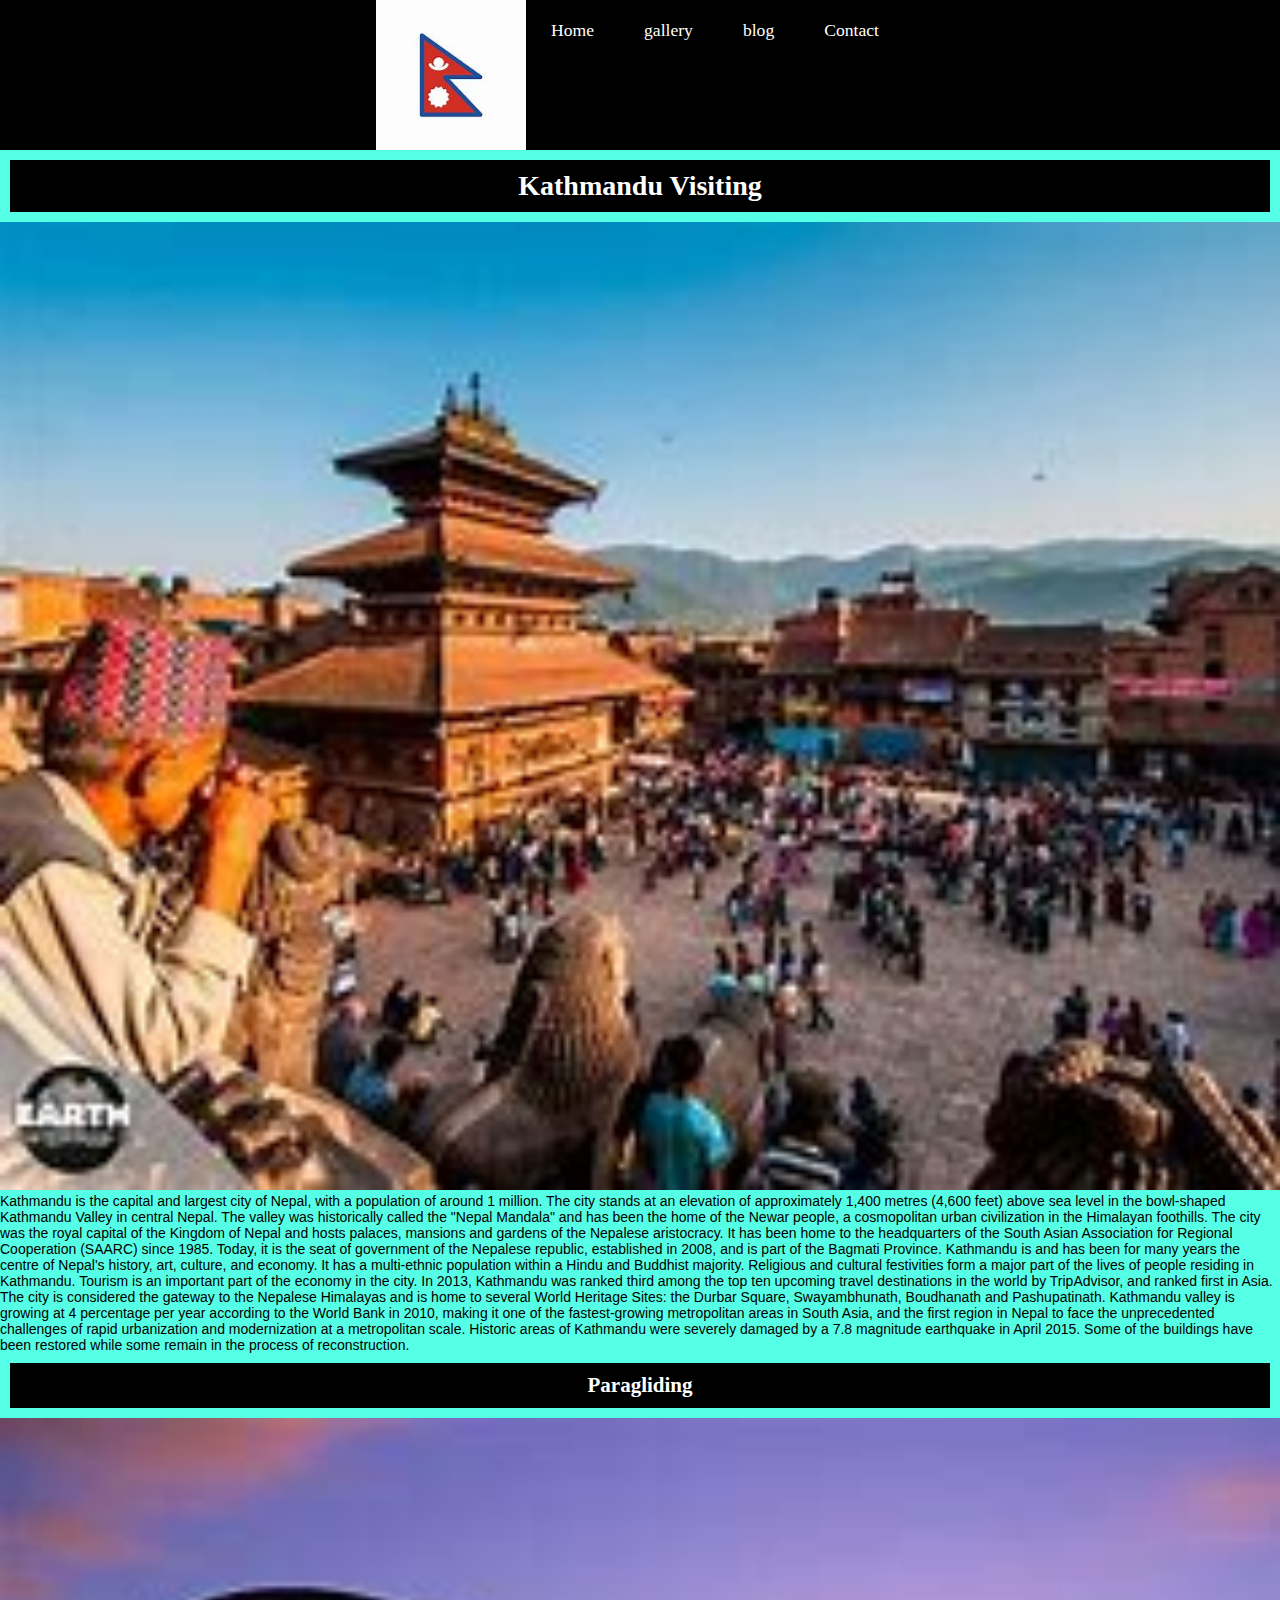
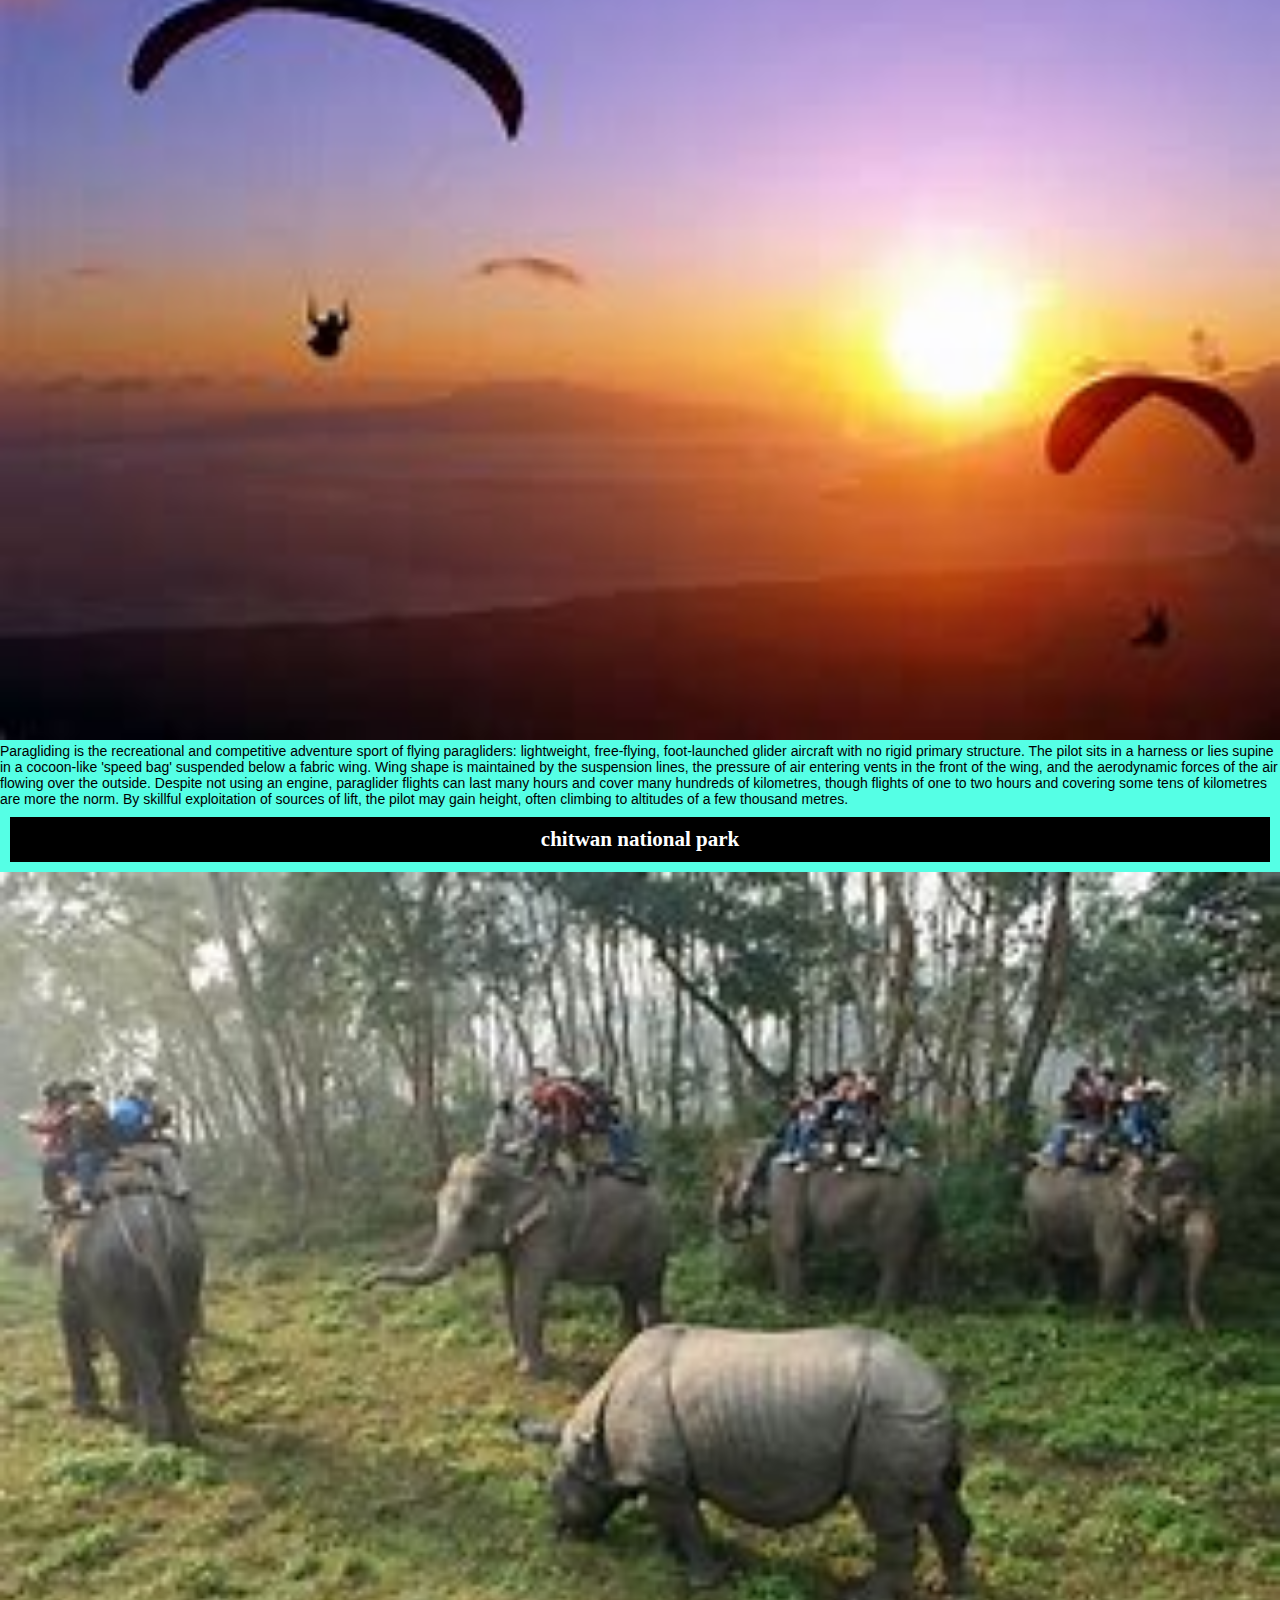
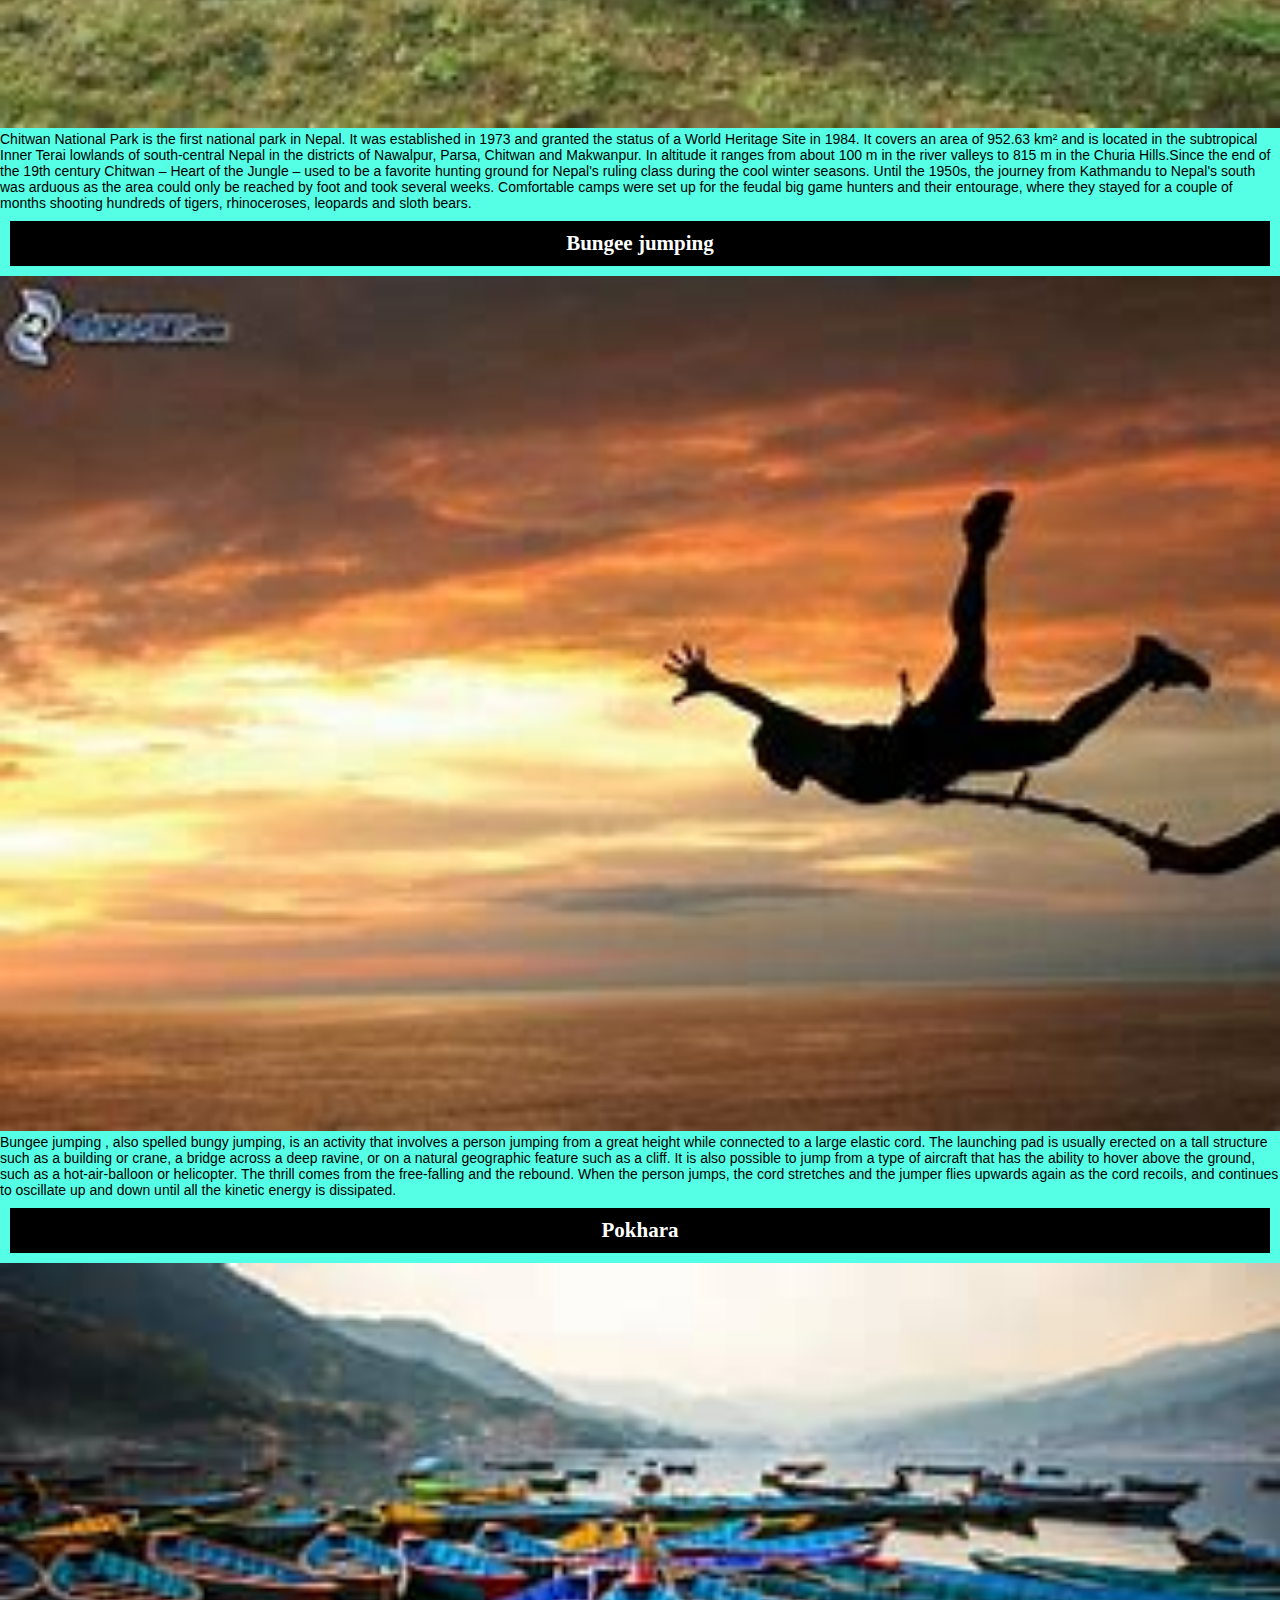
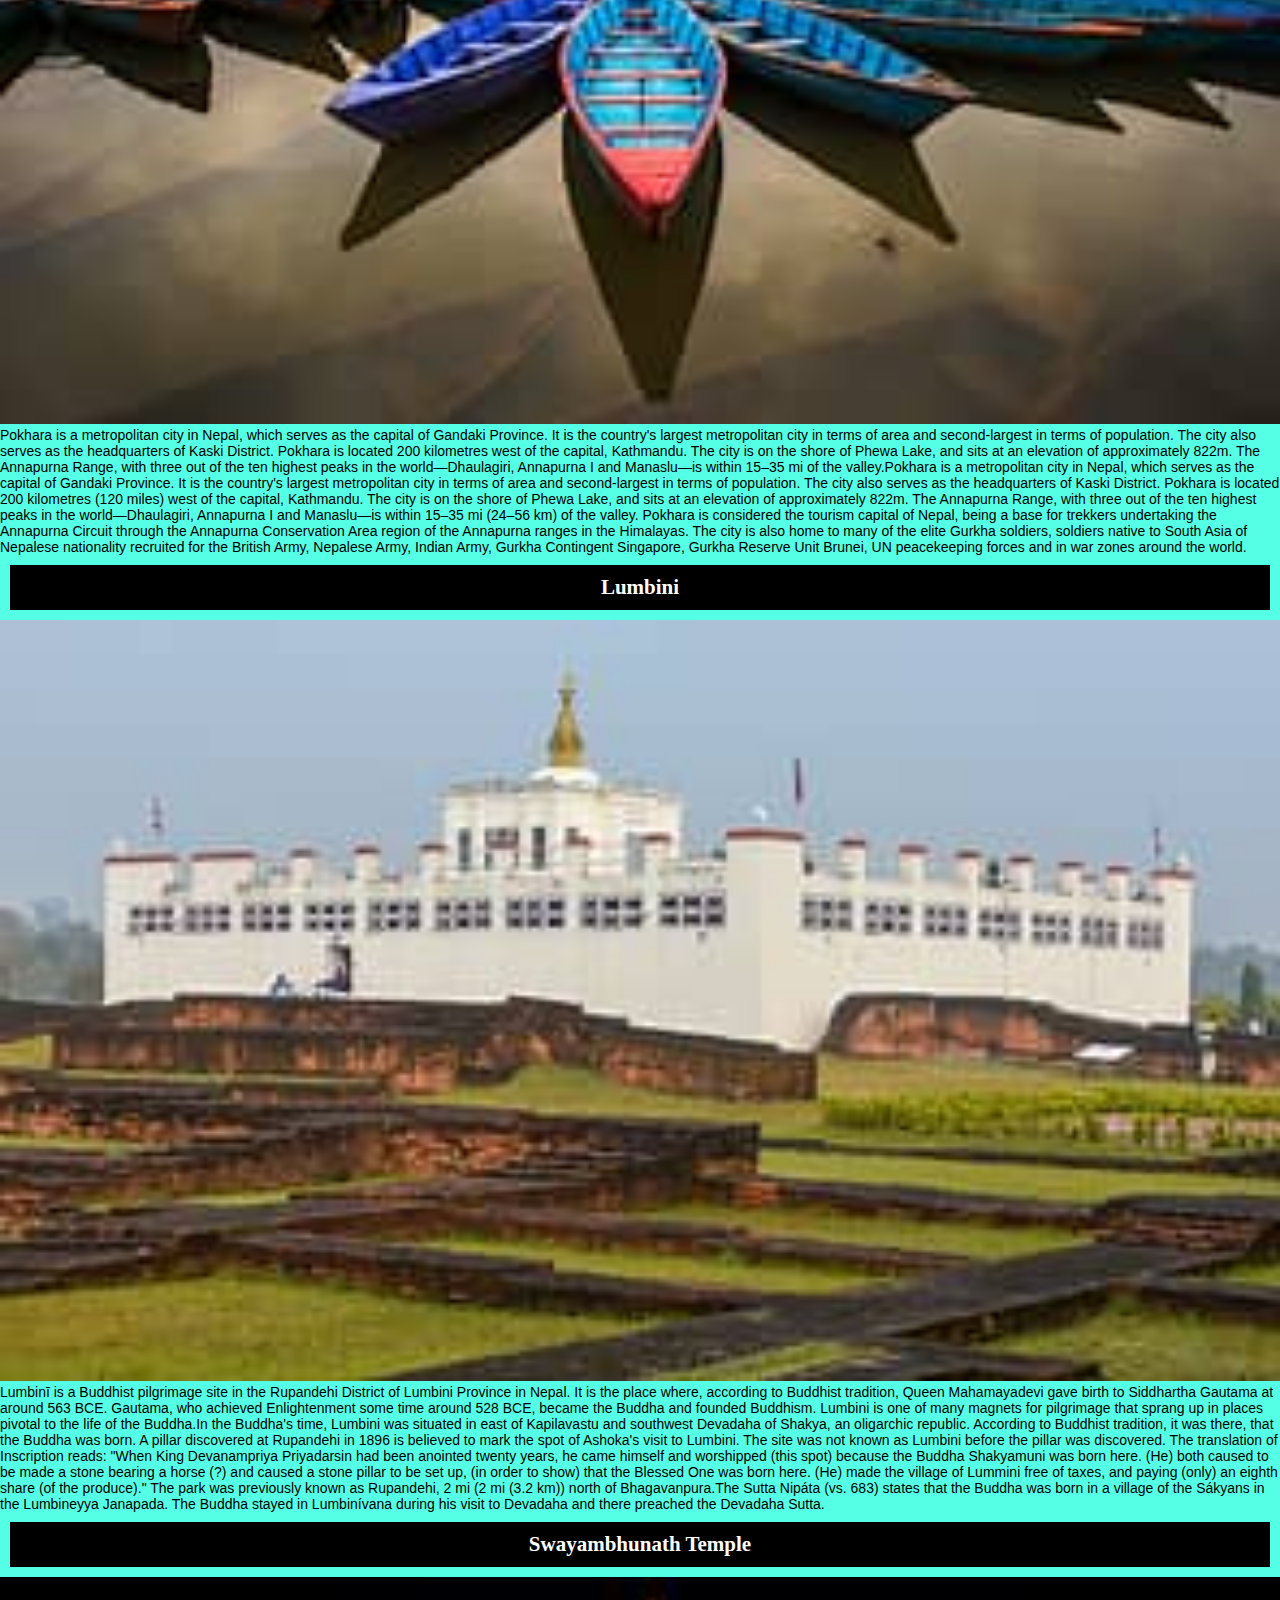
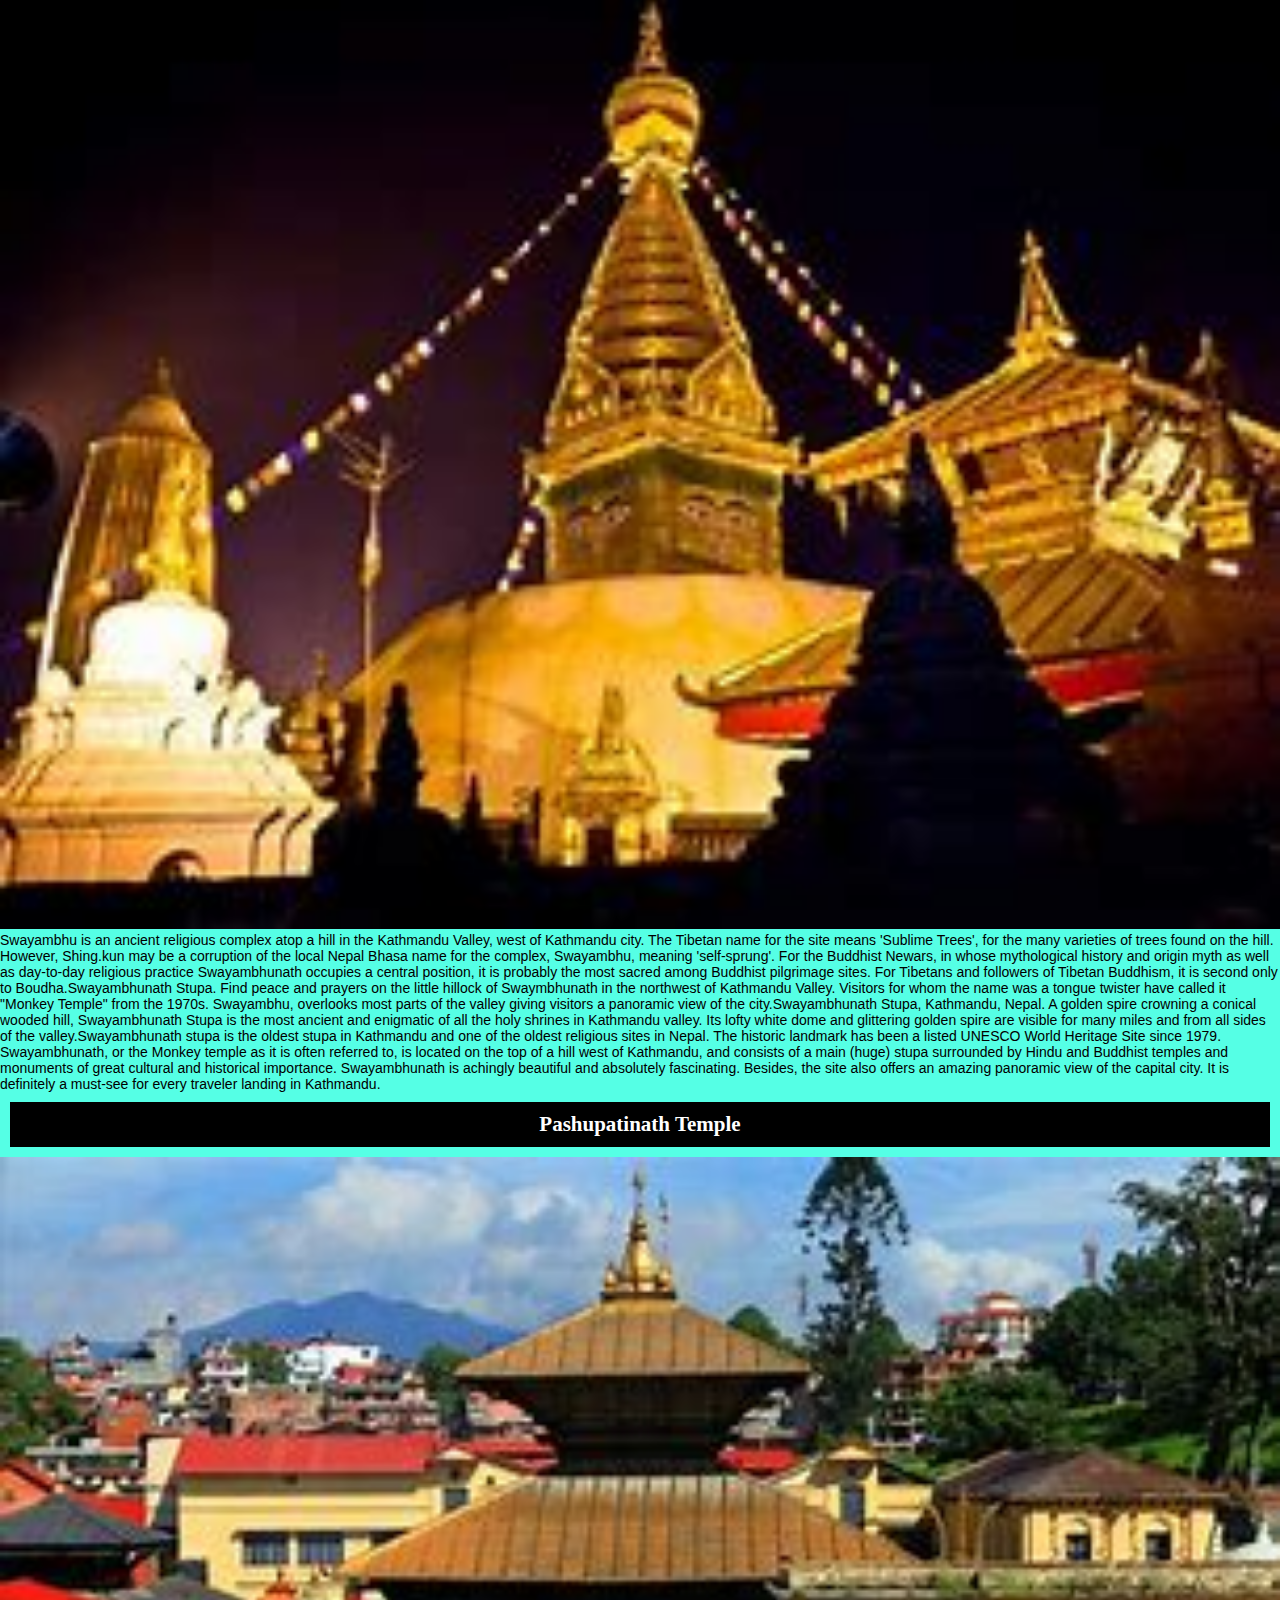
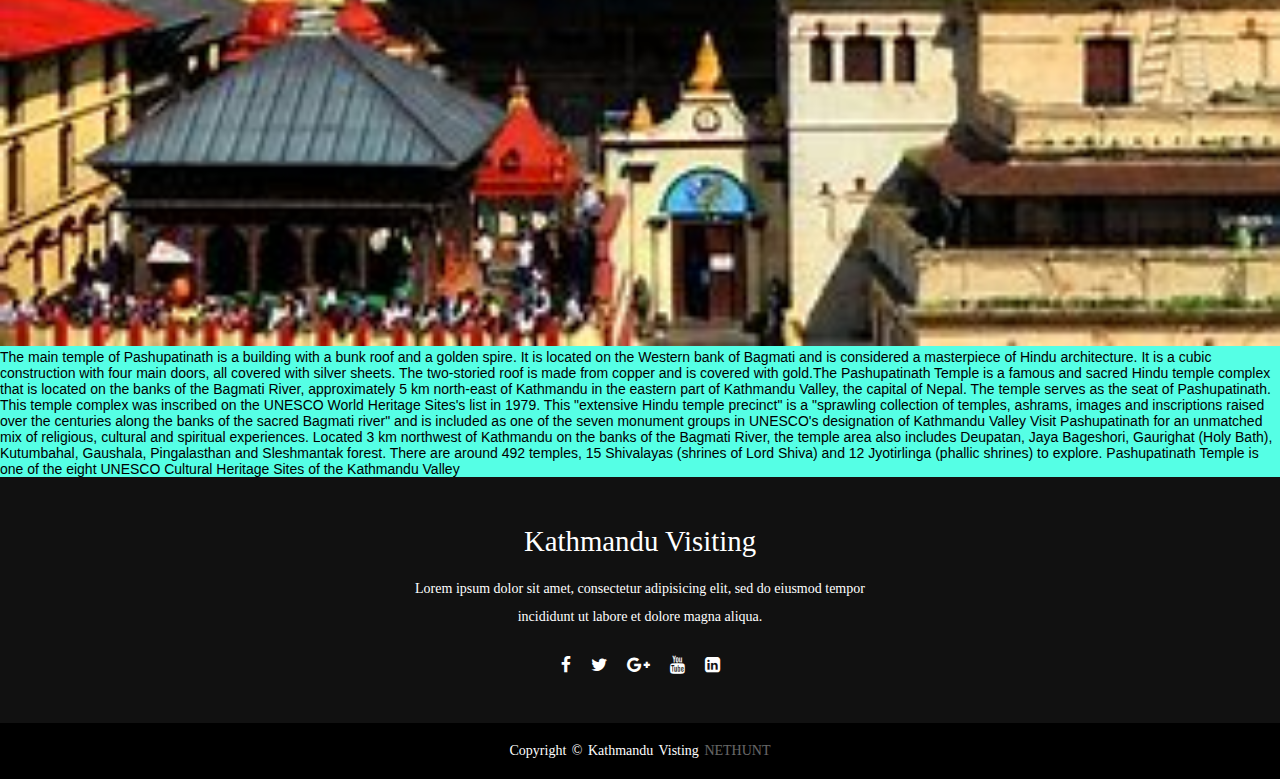
<file: index.html>
<!DOCTYPE html>
<html>
<head>
	<meta charset="utf-8">
	<title>kathmandu visting</title>
	<link rel="icon" href="images/img5.jpg">
	<link rel="stylesheet" type="text/css" href="style.css">
	<link rel="stylesheet" href="https://stackpath.bootstrapcdn.com/font-awesome/4.7.0/css/font-awesome.min.css">
</head>
<body>
<nav class="navbar">
	<div class="logo">
		<img src="images/img5.jpg">
	</div>
	<ul>
		<li><a href="#">Home</a></li>
		<li><a href="gallery.html">gallery</a></li>
		<li><a href="blog.html">blog</a></li>
		<li><a href="contact.html">Contact</a></li>
	</ul>
</nav>
<h1>Kathmandu Visiting</h1>
<div class="img">
   <img src="images/img2.jpg">
   <p>Kathmandu is the capital and largest city of Nepal, with a population of around 1 million. The city stands at an elevation of approximately 1,400 metres (4,600 feet) above sea level in the bowl-shaped Kathmandu Valley in central Nepal. The valley was historically called the "Nepal Mandala" and has been the home of the Newar people, a cosmopolitan urban civilization in the Himalayan foothills. The city was the royal capital of the Kingdom of Nepal and hosts palaces, mansions and gardens of the Nepalese aristocracy. It has been home to the headquarters of the South Asian Association for Regional Cooperation (SAARC) since 1985. Today, it is the seat of government of the Nepalese republic, established in 2008, and is part of the Bagmati Province. Kathmandu is and has been for many years the centre of Nepal's history, art, culture, and economy. It has a multi-ethnic population within a Hindu and Buddhist majority. Religious and cultural festivities form a major part of the lives of people residing in Kathmandu. Tourism is an important part of the economy in the city. In 2013, Kathmandu was ranked third among the top ten upcoming travel destinations in the world by TripAdvisor, and ranked first in Asia.<br>The city is considered the gateway to the Nepalese Himalayas and is home to several World Heritage Sites: the Durbar Square, Swayambhunath, Boudhanath and Pashupatinath. Kathmandu valley is growing at 4 percentage per year according to the World Bank in 2010, making it one of the fastest-growing metropolitan areas in South Asia, and the first region in Nepal to face the unprecedented challenges of rapid urbanization and modernization at a metropolitan scale. Historic areas of Kathmandu were severely damaged by a 7.8 magnitude earthquake in April 2015. Some of the buildings have been restored while some remain in the process of reconstruction.</br></p>
    <h2>Paragliding</h2>
   <img src="images/img1.jpg">
   <p>Paragliding is the recreational and competitive adventure sport of flying paragliders: lightweight, free-flying, foot-launched glider aircraft with no rigid primary structure. The pilot sits in a harness or lies supine in a cocoon-like 'speed bag' suspended below a fabric wing. Wing shape is maintained by the suspension lines, the pressure of air entering vents in the front of the wing, and the aerodynamic forces of the air flowing over the outside. Despite not using an engine, paraglider flights can last many hours and cover many hundreds of kilometres, though flights of one to two hours and covering some tens of kilometres are more the norm. By skillful exploitation of sources of lift, the pilot may gain height, often climbing to altitudes of a few thousand metres.</p>
   <h2>chitwan national park</h2>
   <img src="images/img3.jpg">
   <p>Chitwan National Park is the first national park in Nepal. It was established in 1973 and granted the status of a World Heritage Site in 1984. It covers an area of 952.63 km² and is located in the subtropical Inner Terai lowlands of south-central Nepal in the districts of Nawalpur, Parsa, Chitwan and Makwanpur. In altitude it ranges from about 100 m in the river valleys to 815 m in the Churia Hills.Since the end of the 19th century Chitwan – Heart of the Jungle – used to be a favorite hunting ground for Nepal's ruling class during the cool winter seasons. Until the 1950s, the journey from Kathmandu to Nepal's south was arduous as the area could only be reached by foot and took several weeks. Comfortable camps were set up for the feudal big game hunters and their entourage, where they stayed for a couple of months shooting hundreds of tigers, rhinoceroses, leopards and sloth bears.</p>
   <h2>Bungee jumping</h2>
   <img src="images/imh4.jpg">
   <p>Bungee jumping , also spelled bungy jumping, is an activity that involves a person jumping from a great height while connected to a large elastic cord. The launching pad is usually erected on a tall structure such as a building or crane, a bridge across a deep ravine, or on a natural geographic feature such as a cliff. It is also possible to jump from a type of aircraft that has the ability to hover above the ground, such as a hot-air-balloon or helicopter. The thrill comes from the free-falling and the rebound. When the person jumps, the cord stretches and the jumper flies upwards again as the cord recoils, and continues to oscillate up and down until all the kinetic energy is dissipated.</p>
   <h2>Pokhara</h2>
   <img src="images/img9.jpg">
   <p>Pokhara is a metropolitan city in Nepal, which serves as the capital of Gandaki Province. It is the country's largest metropolitan city in terms of area and second-largest in terms of population. The city also serves as the headquarters of Kaski District. Pokhara is located 200 kilometres west of the capital, Kathmandu. The city is on the shore of Phewa Lake, and sits at an elevation of approximately 822m. The Annapurna Range, with three out of the ten highest peaks in the world—Dhaulagiri, Annapurna I and Manaslu—is within 15–35 mi of the valley.Pokhara is a metropolitan city in Nepal, which serves as the capital of Gandaki Province. It is the country's largest metropolitan city in terms of area and second-largest in terms of population. The city also serves as the headquarters of Kaski District. Pokhara is located 200 kilometres (120 miles) west of the capital, Kathmandu. The city is on the shore of Phewa Lake, and sits at an elevation of approximately 822m. The Annapurna Range, with three out of the ten highest peaks in the world—Dhaulagiri, Annapurna I and Manaslu—is within 15–35 mi (24–56 km) of the valley. Pokhara is considered the tourism capital of Nepal, being a base for trekkers undertaking the Annapurna Circuit through the Annapurna Conservation Area region of the Annapurna ranges in the Himalayas. The city is also home to many of the elite Gurkha soldiers, soldiers native to South Asia of Nepalese nationality recruited for the British Army, Nepalese Army, Indian Army, Gurkha Contingent Singapore, Gurkha Reserve Unit Brunei, UN peacekeeping forces and in war zones around the world.</p>
   <h2>Lumbini</h2>
   <img src="images/img10.jpg">
   <p>Lumbinī is a Buddhist pilgrimage site in the Rupandehi District of Lumbini Province in Nepal. It is the place where, according to Buddhist tradition, Queen Mahamayadevi gave birth to Siddhartha Gautama at around 563 BCE. Gautama, who achieved Enlightenment some time around 528 BCE, became the Buddha and founded Buddhism. Lumbini is one of many magnets for pilgrimage that sprang up in places pivotal to the life of the Buddha.In the Buddha's time, Lumbini was situated in east of Kapilavastu and southwest Devadaha of Shakya, an oligarchic republic. According to Buddhist tradition, it was there, that the Buddha was born. A pillar discovered at Rupandehi in 1896 is believed to mark the spot of Ashoka's visit to Lumbini. The site was not known as Lumbini before the pillar was discovered. The translation of Inscription reads: "When King Devanampriya Priyadarsin had been anointed twenty years, he came himself and worshipped (this spot) because the Buddha Shakyamuni was born here. (He) both caused to be made a stone bearing a horse (?) and caused a stone pillar to be set up, (in order to show) that the Blessed One was born here. (He) made the village of Lummini free of taxes, and paying (only) an eighth share (of the produce)." The park was previously known as Rupandehi, 2 mi (2 mi (3.2 km)) north of Bhagavanpura.The Sutta Nipáta (vs. 683) states that the Buddha was born in a village of the Sákyans in the Lumbineyya Janapada. The Buddha stayed in Lumbinívana during his visit to Devadaha and there preached the Devadaha Sutta.</p>
   <h2>Swayambhunath Temple</h2>
   <img src="images/img7.jpg">
   <p>Swayambhu is an ancient religious complex atop a hill in the Kathmandu Valley, west of Kathmandu city. The Tibetan name for the site means 'Sublime Trees', for the many varieties of trees found on the hill. However, Shing.kun may be a corruption of the local Nepal Bhasa name for the complex, Swayambhu, meaning 'self-sprung'. For the Buddhist Newars, in whose mythological history and origin myth as well as day-to-day religious practice Swayambhunath occupies a central position, it is probably the most sacred among Buddhist pilgrimage sites. For Tibetans and followers of Tibetan Buddhism, it is second only to Boudha.Swayambhunath Stupa. Find peace and prayers on the little hillock of Swaymbhunath in the northwest of Kathmandu Valley. Visitors for whom the name was a tongue twister have called it "Monkey Temple" from the 1970s. Swayambhu, overlooks most parts of the valley giving visitors a panoramic view of the city.Swayambhunath Stupa, Kathmandu, Nepal. A golden spire crowning a conical wooded hill, Swayambhunath Stupa is the most ancient and enigmatic of all the holy shrines in Kathmandu valley. Its lofty white dome and glittering golden spire are visible for many miles and from all sides of the valley.Swayambhunath stupa is the oldest stupa in Kathmandu and one of the oldest religious sites in Nepal. The historic landmark has been a listed UNESCO World Heritage Site since 1979. Swayambhunath, or the Monkey temple as it is often referred to, is located on the top of a hill west of Kathmandu, and consists of a main (huge) stupa surrounded by Hindu and Buddhist temples and monuments of great cultural and historical importance. Swayambhunath is achingly beautiful and absolutely fascinating. Besides, the site also offers an amazing panoramic view of the capital city. It is definitely a must-see for every traveler landing in Kathmandu.</p>
   <h2>Pashupatinath Temple</h2>
   <img src="images/img8.jpg">
   <p>The main temple of Pashupatinath is a building with a bunk roof and a golden spire. It is located on the Western bank of Bagmati and is considered a masterpiece of Hindu architecture. It is a cubic construction with four main doors, all covered with silver sheets. The two-storied roof is made from copper and is covered with gold.The Pashupatinath Temple is a famous and sacred Hindu temple complex that is located on the banks of the Bagmati River, approximately 5 km north-east of Kathmandu in the eastern part of Kathmandu Valley, the capital of Nepal. The temple serves as the seat of Pashupatinath. This temple complex was inscribed on the UNESCO World Heritage Sites's list in 1979. This "extensive Hindu temple precinct" is a "sprawling collection of temples, ashrams, images and inscriptions raised over the centuries along the banks of the sacred Bagmati river" and is included as one of the seven monument groups in UNESCO's designation of Kathmandu Valley Visit Pashupatinath for an unmatched mix of religious, cultural and spiritual experiences. Located 3 km northwest of Kathmandu on the banks of the Bagmati River, the temple area also includes Deupatan, Jaya Bageshori, Gaurighat (Holy Bath), Kutumbahal, Gaushala, Pingalasthan and Sleshmantak forest. There are around 492 temples, 15 Shivalayas (shrines of Lord Shiva) and 12 Jyotirlinga (phallic shrines) to explore. Pashupatinath Temple is one of the eight UNESCO Cultural Heritage Sites of the Kathmandu Valley</p>
</div>
<footer>
	<div class="footer-content">
		<h3>Kathmandu Visiting</h3>
		<p>Lorem ipsum dolor sit amet, consectetur adipisicing elit, sed do eiusmod
		tempor incididunt ut labore et dolore magna aliqua.</p>
		<ul class="socials">
			<li><a href="https://www.facebook.com/"><i class="fa fa-facebook"></i></a></li>
			<li><a href="#"><i class="fa fa-twitter"></i></a></li>
			<li><a href="#"><i class="fa fa-google-plus"></i></a></li>
			<li><a href="#"><i class="fa fa-youtube"></i></a></li>
			<li><a href="#"><i class="fa fa-linkedin-square"></i></a></li>
		</ul>
	</div>
	<div class="footer-bottom">
		<p>copyright &copy; Kathmandu visting <span>nethunt</span></p>
	</div>
</footer>

</body>
</html>
</file>
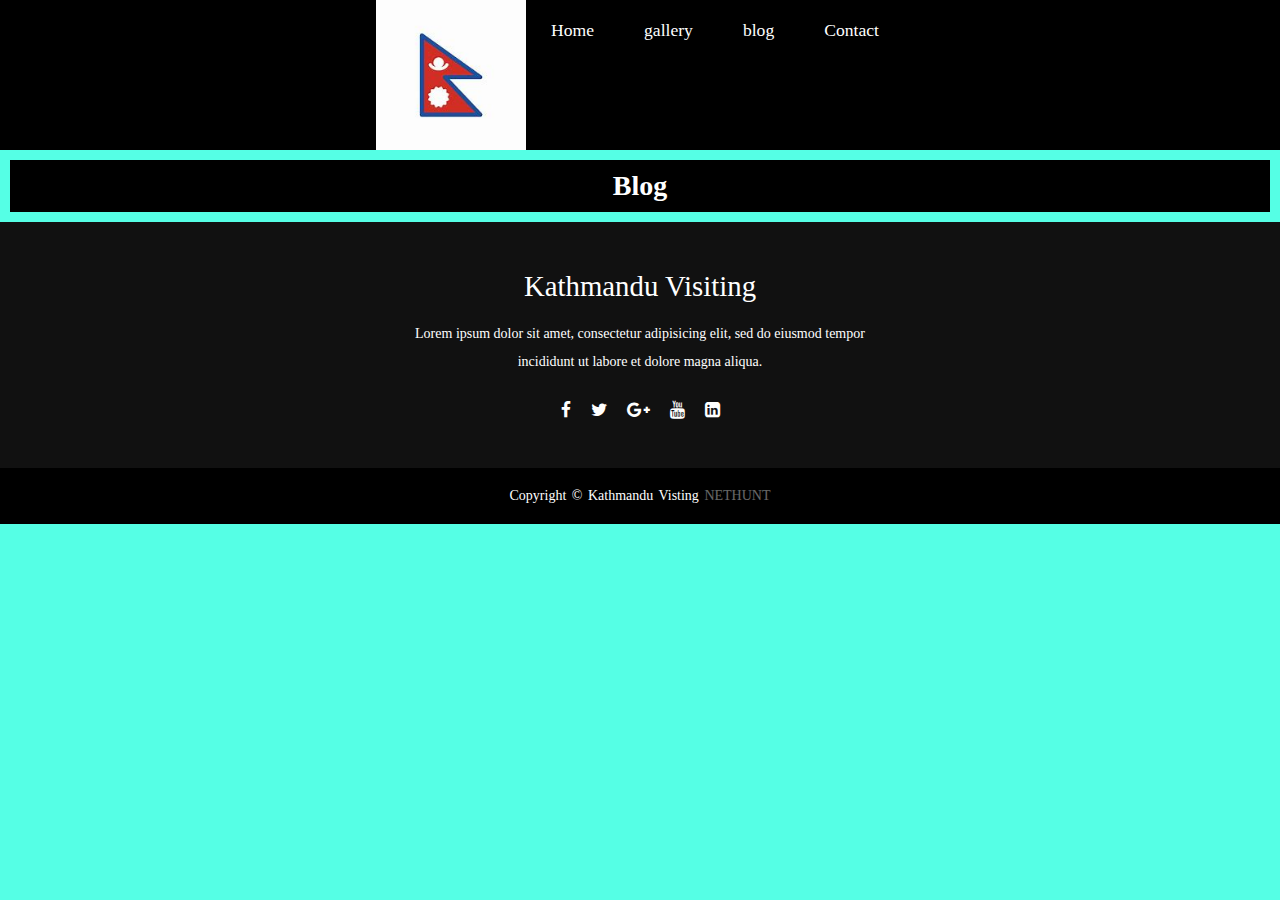
<file: blog.html>
<!DOCTYPE html>
<html>
<head>
	<meta charset="utf-8">
	<title>kathmandu visting</title>
	<link rel="icon" href="images/img5.jpg">
	<link rel="stylesheet" type="text/css" href="style.css">
	<link rel="stylesheet" href="https://stackpath.bootstrapcdn.com/font-awesome/4.7.0/css/font-awesome.min.css">
</head>
<body>
<nav class="navbar">
	<div class="logo">
		<img src="images/img5.jpg">
	</div>
	<ul>
		<li><a href="index.html">Home</a></li>
		<li><a href="gallery.html">gallery</a></li>
		<li><a href="blog.html">blog</a></li>
		<li><a href="contact.html">Contact</a></li>
	</ul>
</nav>
<h1>Blog</h1>
<footer>
	<div class="footer-content">
		<h3>Kathmandu Visiting</h3>
		<p>Lorem ipsum dolor sit amet, consectetur adipisicing elit, sed do eiusmod
		tempor incididunt ut labore et dolore magna aliqua.</p>
		<ul class="socials">
			<li><a href=""><i class="fa fa-facebook"></i></a></li>
			<li><a href="#"><i class="fa fa-twitter"></i></a></li>
			<li><a href="#"><i class="fa fa-google-plus"></i></a></li>
			<li><a href="#"><i class="fa fa-youtube"></i></a></li>
			<li><a href="#"><i class="fa fa-linkedin-square"></i></a></li>
		</ul>
	</div>
	<div class="footer-bottom">
		<p>copyright &copy; Kathmandu visting <span>nethunt</span></p>
	</div>
</footer>

</body>
</html>
</file>
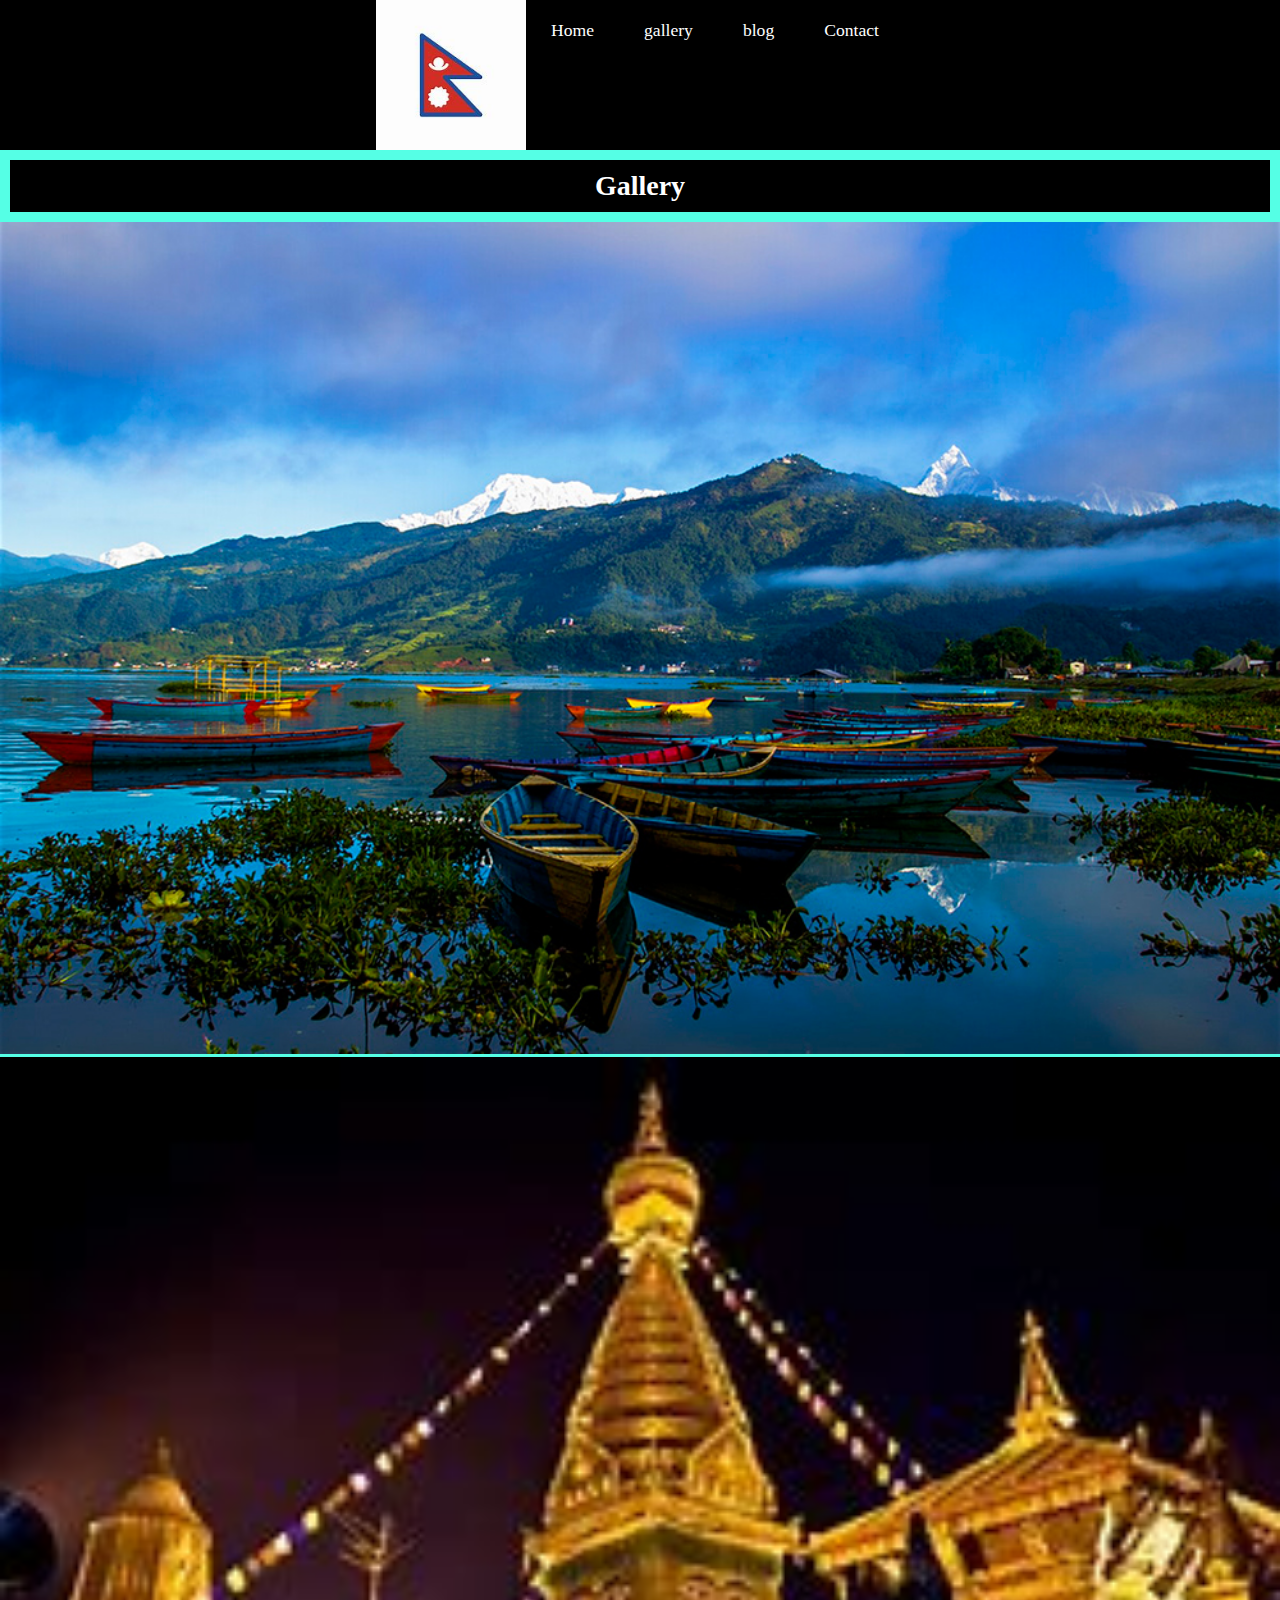
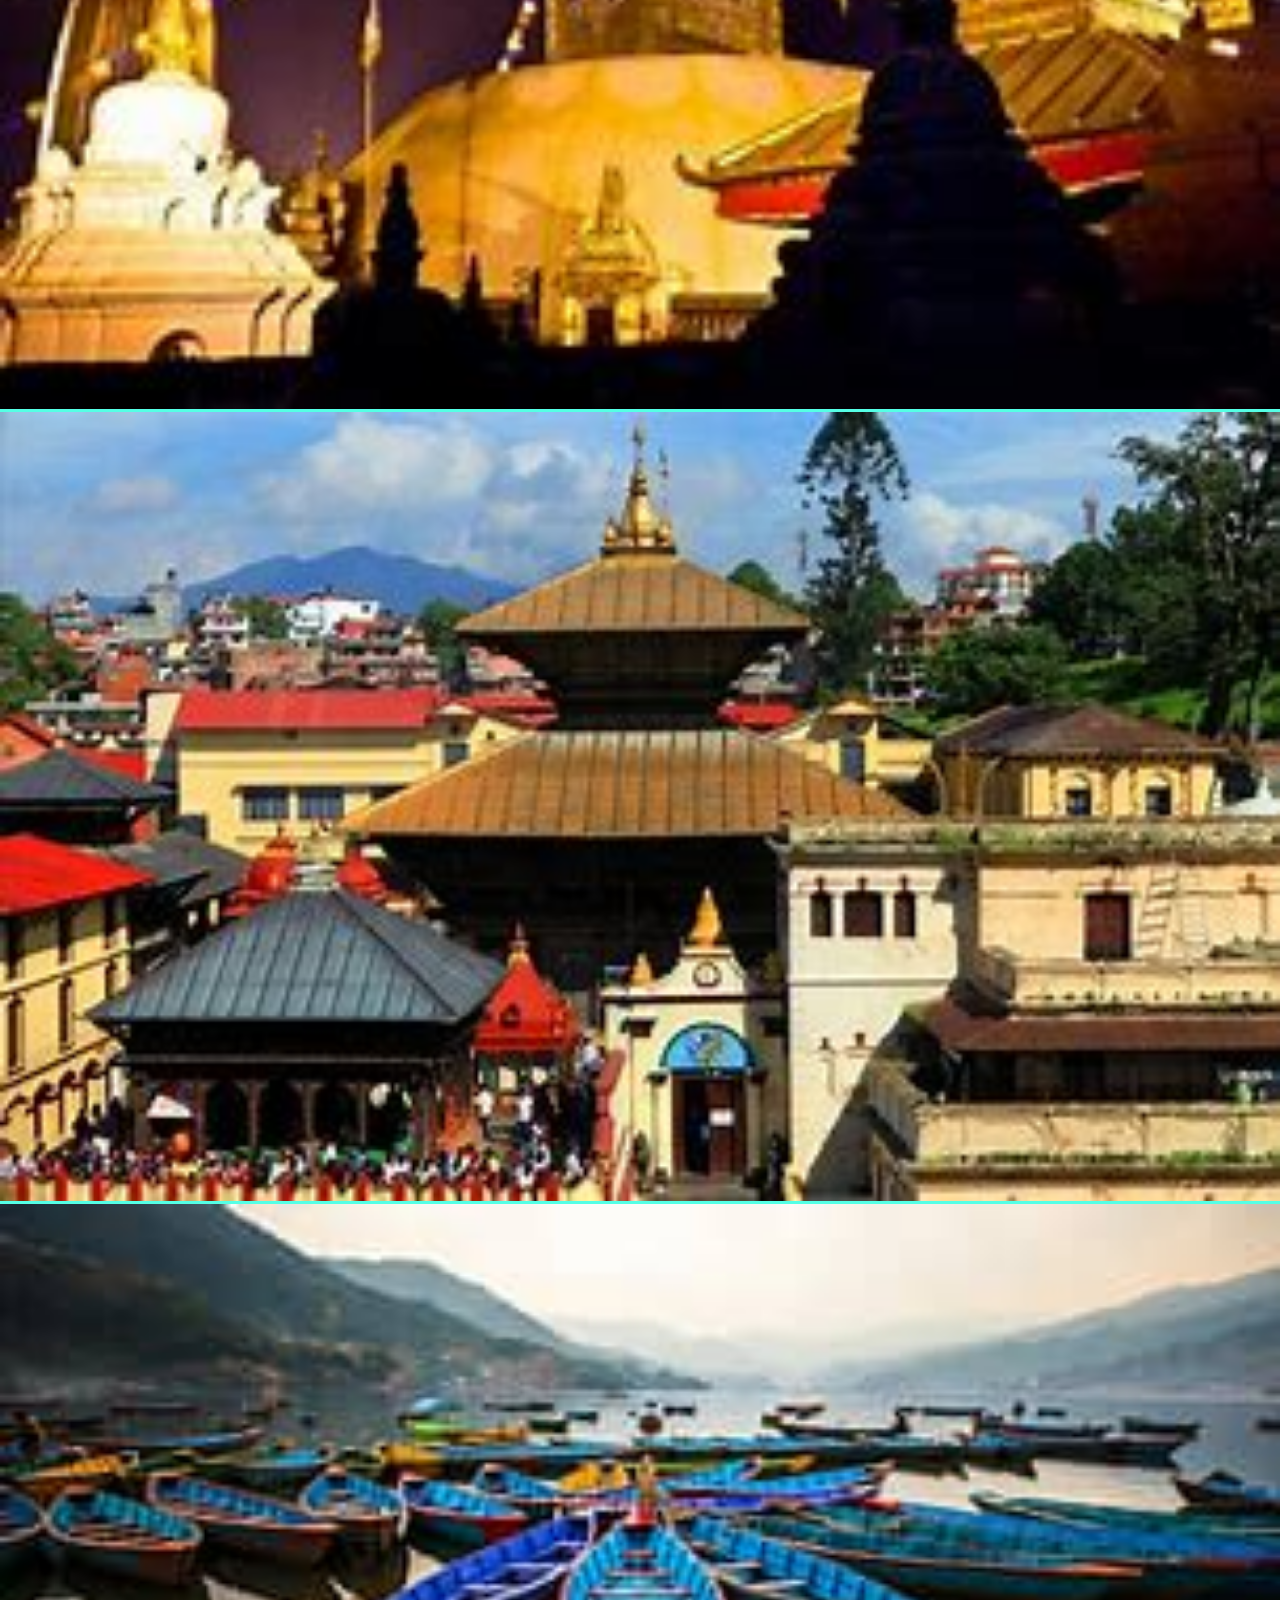
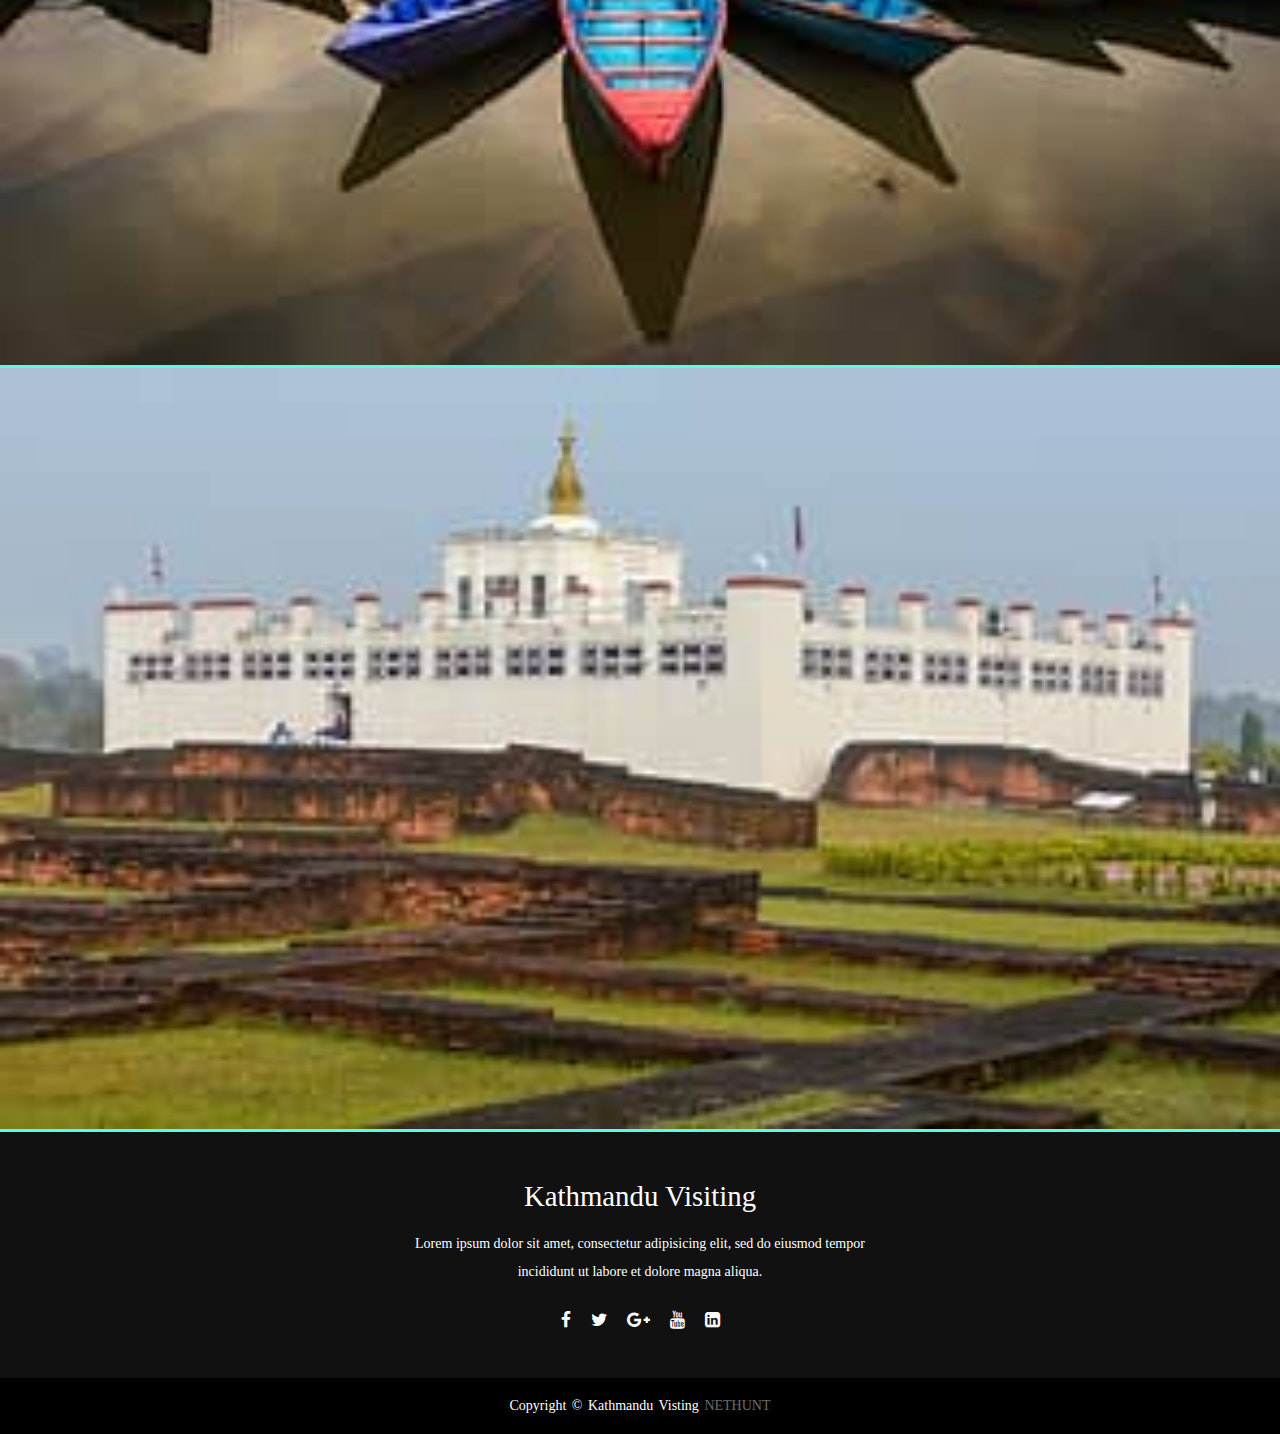
<file: gallery.html>
<!DOCTYPE html>
<html>
<head>
	<meta charset="utf-8">
	<title>kathmandu visting</title>
	<link rel="icon" href="images/img5.jpg">
	<link rel="stylesheet" type="text/css" href="style.css">
	<link rel="stylesheet" href="https://stackpath.bootstrapcdn.com/font-awesome/4.7.0/css/font-awesome.min.css">
</head>
<body>
<nav class="navbar">
	<div class="logo">
		<img src="images/img5.jpg">
	</div>
	<ul>
		<li><a href="index.html">Home</a></li>
		<li><a href="gallery.html">gallery</a></li>
		<li><a href="blog.html">blog</a></li>
		<li><a href="contact.html">Contact</a></li>
	</ul>
</nav>
<h1>Gallery</h1>
<a href="images/img6.jpg">
<img src="images/img6.jpg">
</a>
<a href="images/img7.jpg">
<img src="images/img7.jpg">
</a>
<a href="images/img8.jpg">
<img src="images/img8.jpg">
</a>
<a href="images/img9.jpg">
<img src="images/img9.jpg">
</a>
<a href="images/img10.jpg">
<img src="images/img10.jpg">
</a>
<footer>
	<div class="footer-content">
		<h3>Kathmandu Visiting</h3>
		<p>Lorem ipsum dolor sit amet, consectetur adipisicing elit, sed do eiusmod
		tempor incididunt ut labore et dolore magna aliqua.</p>
		<ul class="socials">
			<li><a href=""><i class="fa fa-facebook"></i></a></li>
			<li><a href="#"><i class="fa fa-twitter"></i></a></li>
			<li><a href="#"><i class="fa fa-google-plus"></i></a></li>
			<li><a href="#"><i class="fa fa-youtube"></i></a></li>
			<li><a href="#"><i class="fa fa-linkedin-square"></i></a></li>
		</ul>
	</div>
	<div class="footer-bottom">
		<p>copyright &copy; Kathmandu visting <span>nethunt</span></p>
	</div>
</footer>

</body>
</html>
</file>
<file: style.css>
*{
	margin: 0;
	padding: 0;
	box-sizing: border-box;
}
body{
	background: #55ffe5;
	font-size: 14px;
	font-family: 'poppins', sans-serif;
}
.container{
	width: 80%;
	margin: 50px auto;
}
.contact-box{
	background: #fff;
	display: flex;
}
.contact-left{
	flex-basis: 60%;
	padding: 40px 60px;
}
.contact-right{
	flex-basis: 40%;
	padding: 40px ;
	background: black;
	color: white;
}
h1{
	margin-bottom: 10px;
}
.container p{
	margin-bottom: 40px;
}
.input-row{
	display: flex;
	justify-content: space-between;
	margin-bottom: 20px;
}
.input-row .input-group{
	flex-basis: 45%;
}
input{
	width: 100%;
	border: none;
	border-bottom: 1px solid #ccc;
	outline: none;
	padding-bottom: 5px;
}
textarea{
	width: 100%;
	border: 1px solid #ccc;
	outline: none;
	padding: 10px;
	box-sizing: border-box;
}
label{
	margin-bottom: 6px;
	display: block;
	color: #1c00b5;
}
button{
	background: black;
	width: 100px;
	border: none;
	outline: none;
	color: white;
	height: 35px;
	border-radius: 30px;
	margin-top: 20px;
	box-shadow: 0px 5px 15px 0px rgba(28, 0, 181, 0.3);
}
.contact-left h3{
	color: #1c00b5;
	font-weight: 600;
	margin-bottom: 30px;
}
.contact-right h3{
	font-weight: 600;
	margin-bottom: 30px;
}
tr td:first-child{
	padding-right: 20px;
}
tr td{
	padding-top: 20px;
}
.navbar{
	display: flex;
	justify-content: center;
	text-align: center;
	background-color: black;
	position: sticky;
	top: 0;
}
.navbar ul{
	display: flex;
	list-style: none;
	margin: 20px 0;
}
.navbar ul li{
	font-family: century;
	font-size: 1.1rem;
	flex-weight: bold;
}
.navbar ul li a{
	text-decoration: none;
	color: white;
	padding: 8px 25px;
	transition: all .5s ease;
}
.navbar ul li a:hover{
	background-color: white;
	color: black;
	box-shadow: 0 0 10px white;
}
.logo img{
	float: left;
	width: 150px;
	height: auto;
}
h1{
	background-color: black;
	color: white;
	padding: 10px;
	margin: 10px;
	font-family: "comic sans Ms";
	text-align: center;
}
img{
	width: 100%;
	height: auto;
}
h2{
	background-color: black;
	color: white;
	padding: 10px;
	margin: 10px;
	font-family: "comic sans Ms";
	text-align: center;
}
footer{
	position: absolute;
	background: #111;
	height: auto;
	width: 100vw;
	font-family: open Sans;
	padding-top: 40px;
	color: #fff;
}
.footer-content{
	display: flex;
	text-align: center;
	justify-content: center;
	flex-direction: column;
	text-align: center;
}
.footer-content h3{
	font-size: 1.8rem;
	font-weight: 400;
	text-transform: capitalize;
	line-height: 3rem;
}
.footer-content p{
	max-width: 500px;
	margin: 10px auto;
	line-height: 28px;
	font-size: 14px;
}
.socials{
	list-style: none;
	display: flex;
	align-items: center;
	justify-content: center;
	margin: 1rem 0 3rem 0;
}
.socials li{
	margin: 0 10px;
}
.socials a{
	text-decoration: none;
	color: #fff;
}
.socials a i{
	font-size: 1.1rem;
	transition: color .4s ease;
}
.socials a:hover i{
	color: aqua;
}

.footer-bottom{
	background: #000;
	width: 100vw;
	padding: 20px 0;
	text-align: center;
}
.footer-bottom p{
	font-size: 14px;
	word-spacing: 2px;
	text-transform: capitalize;
}
.footer-bottom span{
	text-transform: uppercase;
	opacity: .4;
	font-weight: 200;
}
</file>
